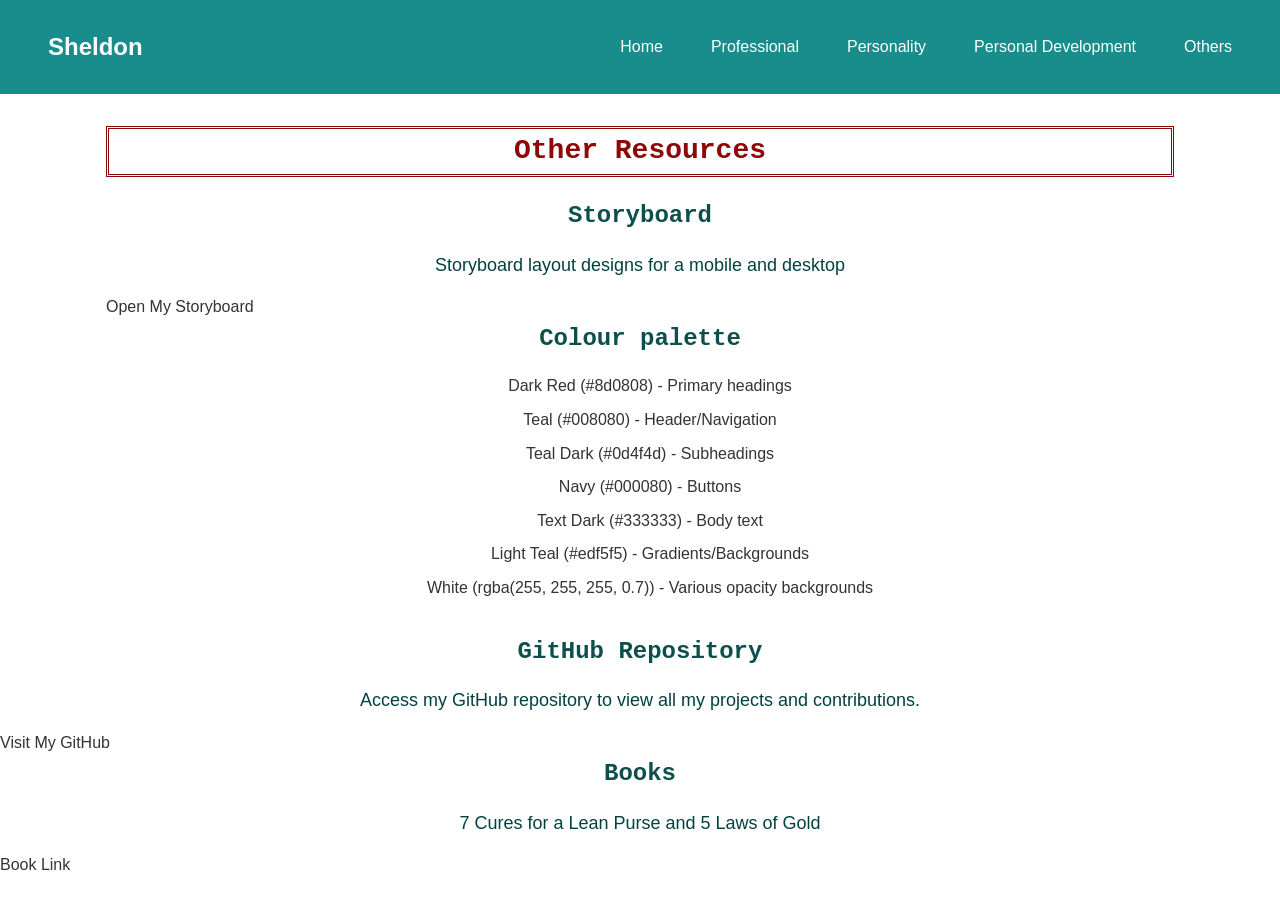
<file: others.html>
<!DOCTYPE html>
<html lang="en">
<head>
    <meta charset="UTF-8">
    <meta name="viewport" content="width=device-width, initial-scale=1.0">
    <title>Sheldon - Portfolio</title>
    <link rel="stylesheet" href="../style.css">
</head>
<body>
    <header class="header">
        <a href="index.html" class="logo">Sheldon</a>

        <nav>
            <ul>
                <li><a href="index.html">Home</a></li>
                <li><a href="professional.html">Professional</a></li>
                <li><a href="personality.html">Personality</a></li>
                <li><a href="personal-development.html">Personal Development</a></li>
                <li><a href="others.html">Others</a></li>
            </ul>
        </nav>
    </header>

    <main>
        <h1>Other Resources</h1>
       <h2>Storyboard</h2>
        <p>Storyboard layout designs for a mobile and desktop</p>
            <a href="../Assets/Storyboard layout design.pdf" target="_blank">Open My Storyboard</a>
        <h2>Colour palette</h2>
        <ul class="skills">
            <li>Dark Red (#8d0808) - Primary headings</li>
            <li>Teal (#008080) - Header/Navigation</li>
            <li>Teal Dark (#0d4f4d) - Subheadings</li>
            <li>Navy (#000080) - Buttons</li>
            <li>Text Dark (#333333) - Body text</li>
            <li>Light Teal (#edf5f5) - Gradients/Backgrounds</li>
            <li>White (rgba(255, 255, 255, 0.7)) - Various opacity backgrounds</li>
        </ul>
    </main>
    <h2>GitHub Repository</h2>
    <p>Access my GitHub repository to view all my projects and contributions.</p>
    <a href="https://github.com/SheldonCoding/2101956_IA1_S1AY27" target="_blank">Visit My GitHub</a>
    <h2>Books</h2>
    <p>7 Cures for a Lean Purse and 5 Laws of Gold</p>
        <a href="../Assets/The-Richest-Man-in-Babylon.pdf" target="_blank">Book Link</a>
</file>
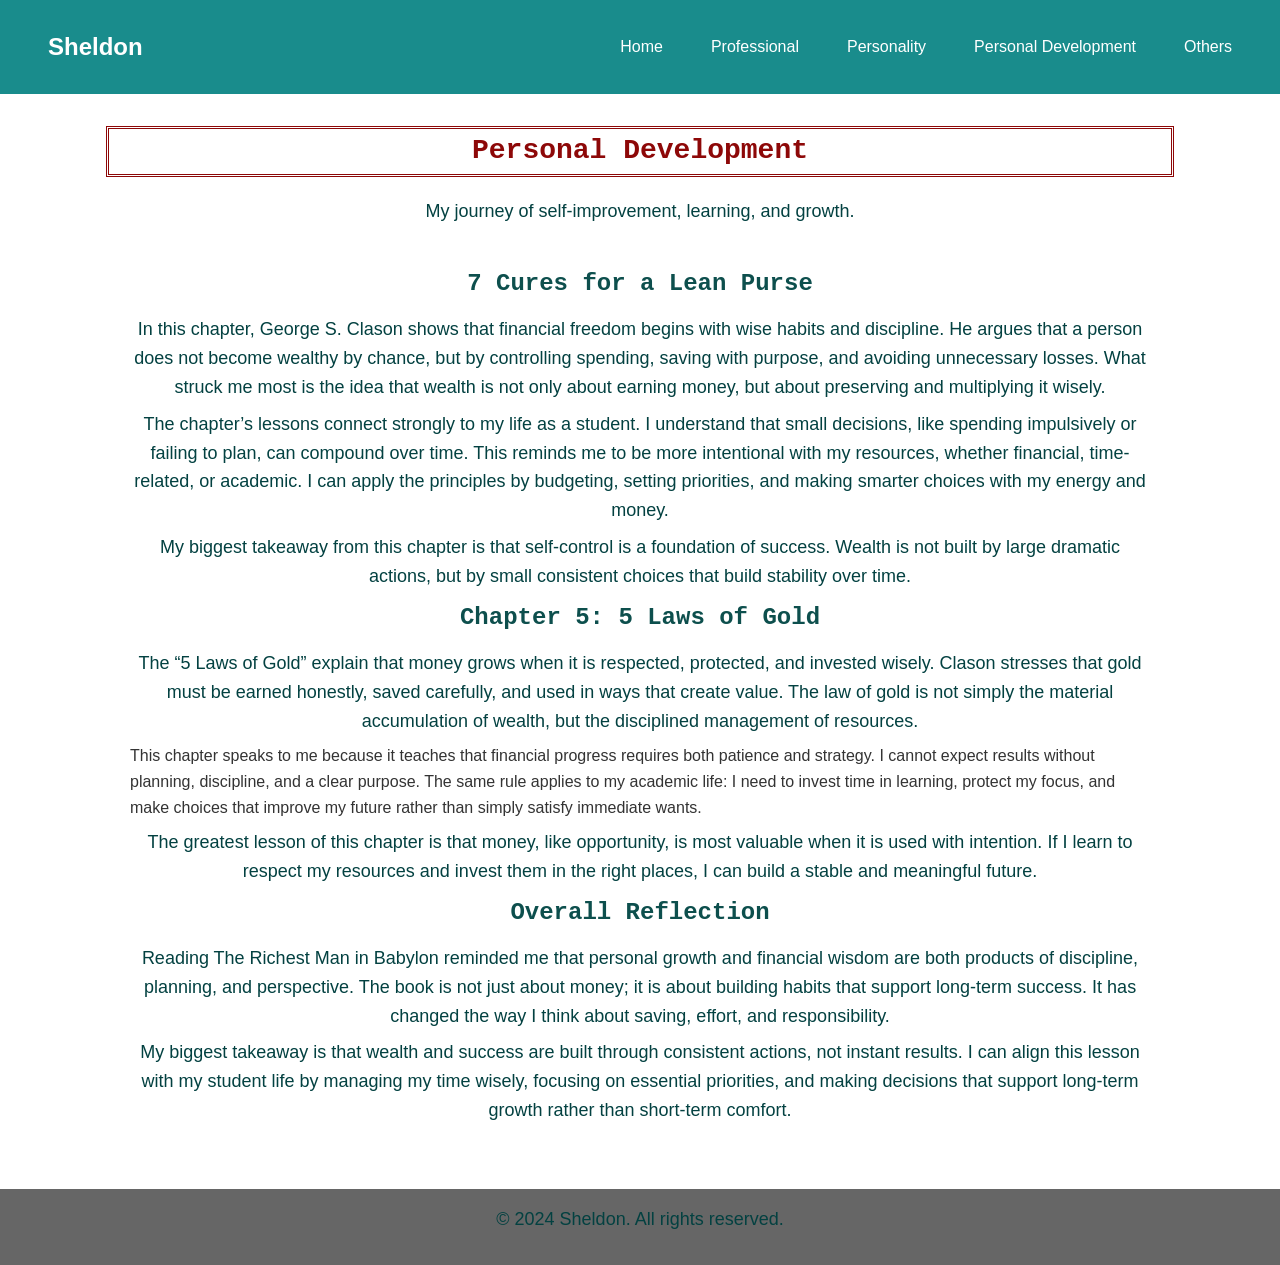
<file: personal-development.html>
<!DOCTYPE html>
<html lang="en">
<head>
    <meta charset="UTF-8">
    <meta name="viewport" content="width=device-width, initial-scale=1.0">
    <title>Sheldon - Portfolio</title>
    <link rel="stylesheet" href="../style.css">
</head>
<body>
    <header class="header">
        <a href="index.html" class="logo">Sheldon</a>

        <nav>
            <ul>
                <li><a href="index.html">Home</a></li>
                <li><a href="professional.html">Professional</a></li>
                <li><a href="personality.html">Personality</a></li>
                <li><a href="personal-development.html">Personal Development</a></li>
                 <li><a href="others.html">Others</a></li>
            </ul>
        </nav>
    </header>

    <main>
        <h1>Personal Development</h1>
        <p>My journey of self-improvement, learning, and growth.</p>

        <section>
            <h2>7 Cures for a Lean Purse</h2>
            <p> In this chapter, George S. Clason shows that financial freedom begins
          with wise habits and discipline. He argues that a person does not
          become wealthy by chance, but by controlling spending, saving with
          purpose, and avoiding unnecessary losses. What struck me most is the
          idea that wealth is not only about earning money, but about preserving
          and multiplying it wisely.
        </p>
          <p>The chapter’s lessons connect strongly to my life as a student. I
          understand that small decisions, like spending impulsively or failing
          to plan, can compound over time. This reminds me to be more intentional
          with my resources, whether financial, time-related, or academic. I can
          apply the principles by budgeting, setting priorities, and making
          smarter choices with my energy and money.
        </p>
        <p>My biggest takeaway from this chapter is that self-control is a
          foundation of success. Wealth is not built by large dramatic actions,
          but by small consistent choices that build stability over time.
        </p>
        <h2>Chapter 5: 5 Laws of Gold</h2>
        <p>The “5 Laws of Gold” explain that money grows when it is respected,
          protected, and invested wisely. Clason stresses that gold must be
          earned honestly, saved carefully, and used in ways that create value.
          The law of gold is not simply the material accumulation of wealth,
          but the disciplined management of resources.
        </p>
        This chapter speaks to me because it teaches that financial progress
          requires both patience and strategy. I cannot expect results without
          planning, discipline, and a clear purpose. The same rule applies to my
          academic life: I need to invest time in learning, protect my focus,
          and make choices that improve my future rather than simply satisfy
          immediate wants.
        </p>
        <p>
          The greatest lesson of this chapter is that money, like opportunity,
          is most valuable when it is used with intention. If I learn to
          respect my resources and invest them in the right places, I can build
          a stable and meaningful future.
          <h2>Overall Reflection</h2>
        <p>
          Reading The Richest Man in Babylon reminded me that personal growth and
          financial wisdom are both products of discipline, planning, and
          perspective. The book is not just about money; it is about building
          habits that support long-term success. It has changed the way I think
          about saving, effort, and responsibility.
        </p>
        <p>
          My biggest takeaway is that wealth and success are built through
          consistent actions, not instant results. I can align this lesson with
          my student life by managing my time wisely, focusing on essential
          priorities, and making decisions that support long-term growth rather
          than short-term comfort.
        </p>
    
    </main>

    <footer>
        <p>&copy; 2024 Sheldon. All rights reserved.</p>
    </footer>
</body>
</html>
</file>
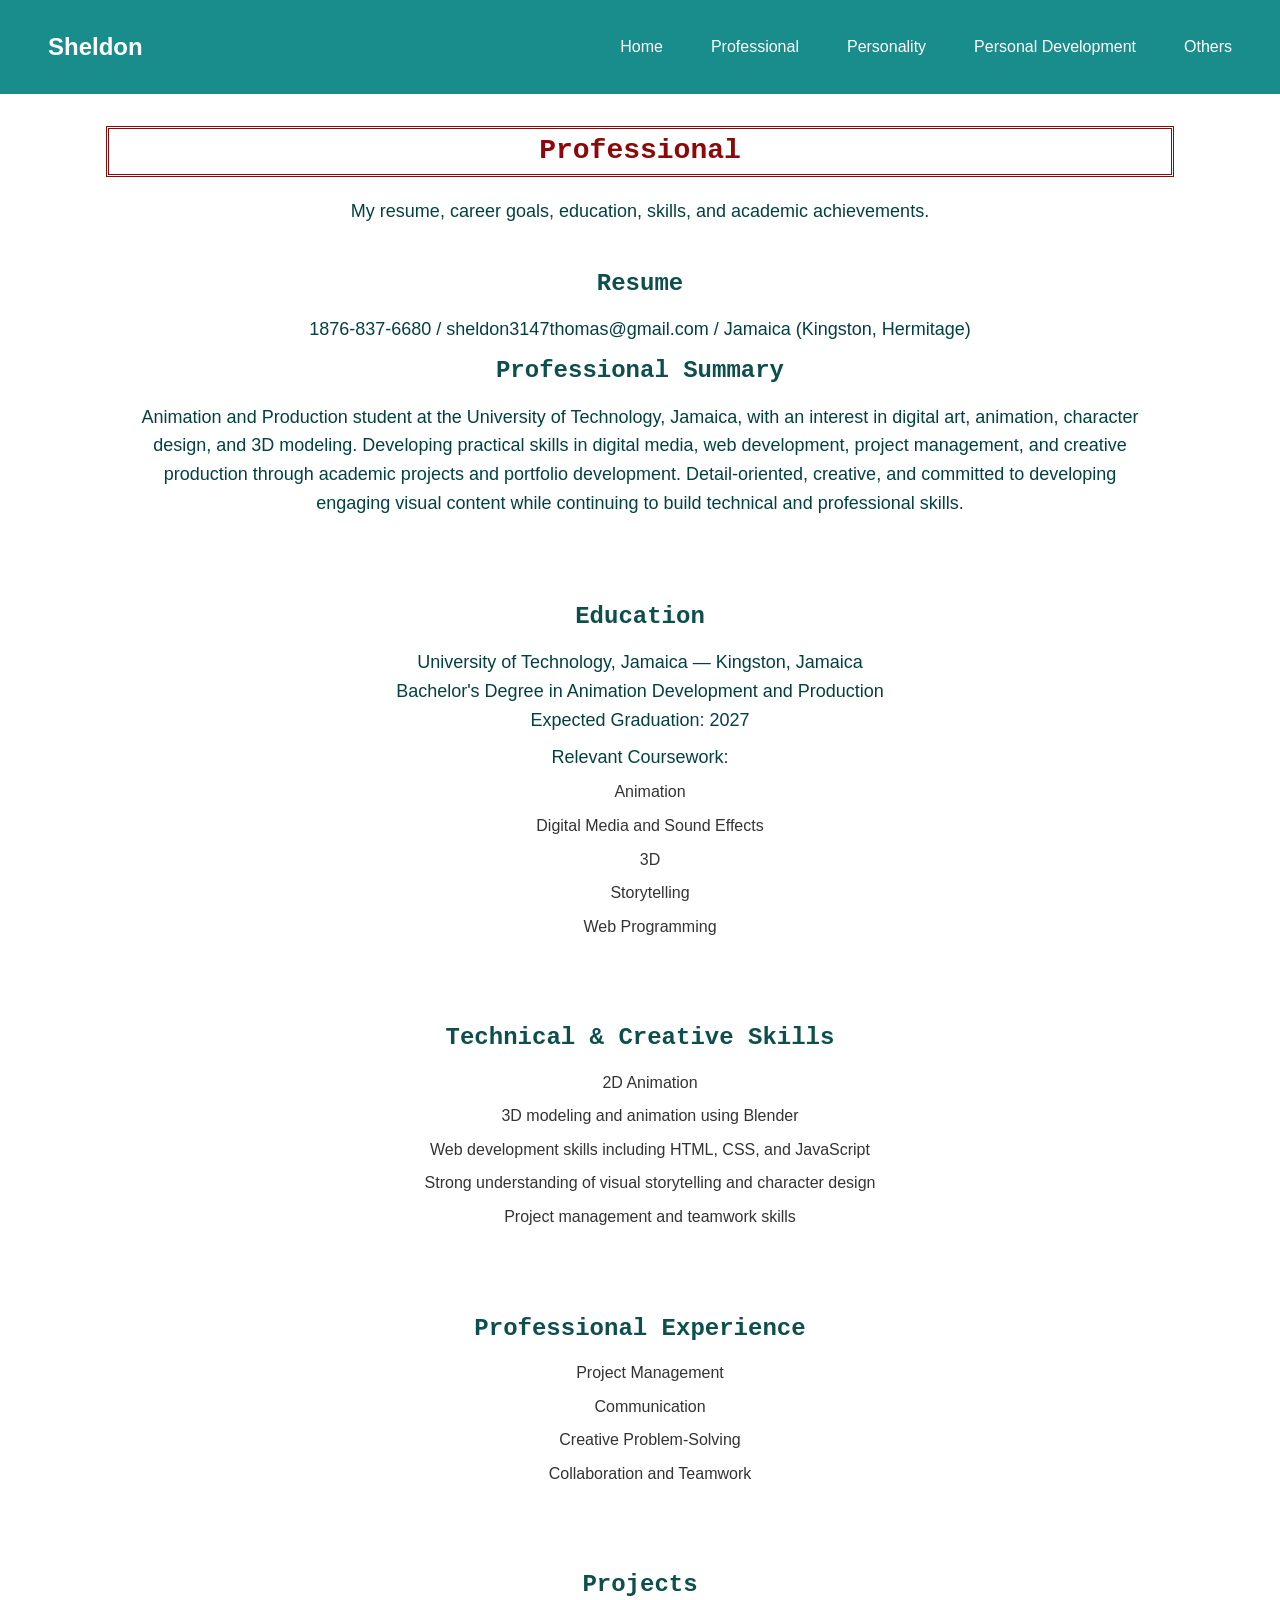
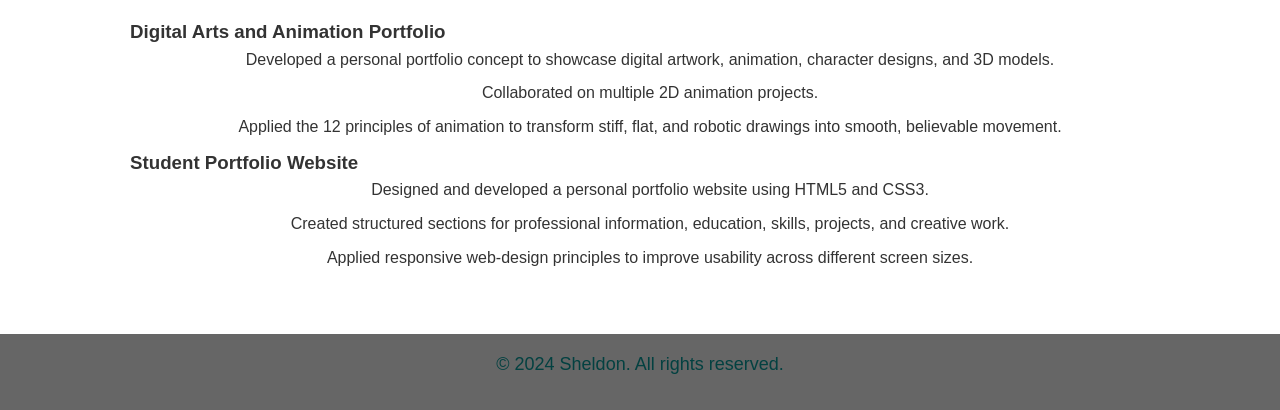
<file: professional.html>
<!DOCTYPE html>
<html lang="en">
<head>
    <meta charset="UTF-8">
    <meta name="viewport" content="width=device-width, initial-scale=1.0">
    <title>Sheldon - Portfolio</title>
    <link rel="stylesheet" href="../style.css">
</head>
<body>
    <header class="header">
        <a href="index.html" class="logo">Sheldon</a>

        <nav>
            <ul>
                <li><a href="index.html">Home</a></li>
                <li><a href="professional.html">Professional</a></li>
                <li><a href="personality.html">Personality</a></li>
                <li><a href="personal-development.html">Personal Development</a></li>
                 <li><a href="others.html">Others</a></li>       
            </ul>
        </nav>
    </header>

    <main>
        <h1 class="Prof">Professional</h1>
        <p>My resume, career goals, education, skills, and academic achievements.</p>

        <section>
            <h2>Resume</h2>
            <p>1876-837-6680 / sheldon3147thomas@gmail.com / Jamaica (Kingston, Hermitage)</p>

            <h2>Professional Summary</h2>
            <p>Animation and Production student at the University of Technology, Jamaica, with an interest in digital art, animation, character design, and 3D modeling. Developing practical skills in digital media, web development, project management, and creative production through academic projects and portfolio development. Detail-oriented, creative, and committed to developing engaging visual content while continuing to build technical and professional skills.</p>
        </section>

        <section>
            <h2>Education</h2>
            <p>University of Technology, Jamaica — Kingston, Jamaica<br>
            Bachelor's Degree in Animation Development and Production<br>
            Expected Graduation: 2027</p>

            <p>Relevant Coursework:</p>
            <ul class="skills">
                <li>Animation</li>
                <li>Digital Media and Sound Effects</li>
                <li>3D</li>
                <li>Storytelling</li>
                <li>Web Programming</li>
            </ul>
        </section>

        <section>
            <h2>Technical & Creative Skills</h2>
            <ul class="skills">
                <li>2D Animation</li>
                <li>3D modeling and animation using Blender</li>
                <li>Web development skills including HTML, CSS, and JavaScript</li>
                <li>Strong understanding of visual storytelling and character design</li>
                <li>Project management and teamwork skills</li>
            </ul>
        </section>

        <section>
            <h2>Professional Experience</h2>
            <ul class="skills">
                <li>Project Management</li>
                <li>Communication</li>
                <li>Creative Problem-Solving</li>
                <li>Collaboration and Teamwork</li>
            </ul>
        </section>

        <section>
            <h2>Projects</h2>

            <h3>Digital Arts and Animation Portfolio</h3>
            <ul class="projects">
                <li>Developed a personal portfolio concept to showcase digital artwork, animation, character designs, and 3D models.</li>
                <li>Collaborated on multiple 2D animation projects.</li>
                <li>Applied the 12 principles of animation to transform stiff, flat, and robotic drawings into smooth, believable movement.</li>
            </ul>

            <h3>Student Portfolio Website</h3>
            <ul class="projects">
                <li>Designed and developed a personal portfolio website using HTML5 and CSS3.</li>
                <li>Created structured sections for professional information, education, skills, projects, and creative work.</li>
                <li>Applied responsive web-design principles to improve usability across different screen sizes.</li>
            </ul>
        </section>
    </main>

    <footer>
        <p>&copy; 2024 Sheldon. All rights reserved.</p>
    </footer>
</body>
</html>
</file>
<file: style.css>
* {
    margin: 0;
    padding: 0;
    box-sizing: border-box;
}

body {
    font-family: 'Poppins', sans-serif;
     background: linear-gradient(180deg, var(--bg) 0%, #edf5f5 100%);
  color: var(--text);
    background-size: cover;
    color: #333;
    line-height: 1.6;
}

a {
    text-decoration: none;
    color: inherit;
}

header {
    background: rgba(0, 128, 128, 0.9);
    display: flex;
    justify-content: space-between;
    align-items: center;
    padding: 1rem 2rem;
    position: sticky;
}

.logo {
    color: white;
    font-size: 1.5rem;
    font-weight: bold;
    padding: 0.75rem 1rem;
    position: sticky;
    top: 0;
  z-index: 10;
  border-bottom: 1px solid var(--border);
  box-shadow: 0 3px 20px var(--shadow);
}

nav ul {
    list-style: none;
    display: flex;
    gap: 0.5rem;
    flex-wrap: wrap;
    position: sticky;
}

nav li a {
    color: white;
    display: block;
    padding: 0.75rem 1rem;
    transition: background-color 0.3s ease;
}

nav li a:hover {
    background-color: #111;
}

main {
    max-width: 1100px;
    margin: 2rem auto;
    padding: 0 1rem;
}

h1.welcome {
    margin-bottom: 20px;
    color: #8d0808;
    text-align: center;
    border: 3px double #8d0808;
    padding: 0.75rem;
    background: rgba(255, 255, 255, 0.4);
}

h1 {
    margin-bottom: 20px;
    text-align: center;
    color: #8d0808;
    font-size: 28px;
    font-family: 'Courier New', Courier, monospace;
    font-weight: bold;
    border: 3px double #8d0808;
}

h2 {
    margin-bottom: 15px;
    color: #0d4f4d;
    font-size: 24px;
    font-family: 'Courier New', Courier, monospace;
    text-align: center;
}

p {
    margin-bottom: 15px;
    text-align: center;
    color: rgb(3, 65, 65);
    font-size: 18px;
    font-family: poppins, sans-serif;
    text-align: center;
}

#para1,
#para2 {
    margin-bottom: 20px;
    text-align: center;
    color: rgb(3, 65, 65);
    font-size: 20px;
    font-family: 'Courier New', Courier, monospace;
    font-weight: bold;
}

section {
    background: rgba(255, 255, 255, 0.7);
    padding: 1.5rem;
    margin-bottom: 1.5rem;
    border-radius: 10px;
}

section h2 {
    margin-bottom: 0.75rem;
    color: #0d4f4d;
}

section p,
section li {
    margin-bottom: 0.5rem;
}

.student-id {
    width: 120px;
    margin-top: 1rem;

}

.student-id img {
    width: 100%;
    display: block;
    border-radius: 10px;
    border: 2px solid #fff;
}

.learn-more-btn {
    display: block;
    padding: 12px 25px;
    background-color: navy;
    color: white;
    text-decoration: none;
    border-radius: 8px;
    font-size: 16px;
    font-weight: bold;
    transition: 0.3s;

}

.learn-more-btn:hover {
    background-color: #333;
}

.trait-list,
.skills,
.projects {
    list-style: none;
    padding-left: 0;
}

.trait-list li,
.skills li,
.projects li {
    margin-bottom: 0.5rem;
    padding-left: 1.25rem;
    position: relative;
    text-align: center;
}

.trait-list li::before,
.skills li::before,
.projects li::before {
    position: absolute;
    left: 0;
    color: #0d4f4d;
}

footer {
    background: rgba(0, 0, 0, 0.6);
    color: white;
    text-align: center;
    padding: 1rem;
    margin-top: 2rem;
}

@media (min-width: 600px) {
  body {
    font-size: 16px;
  }

  header {
    display: flex;
    justify-content: space-between;
    align-items: center;
    padding: 1rem 1.25rem;
  }

  nav ul {
    display: flex;
    flex-direction: column;
    gap: 0.5rem;
  }

  main {
    max-width: 90%;
    margin: 0 auto;
    padding: 1.5rem 0;
  }

  section {
    width: 100%;
    padding: 1.25rem;
    margin-bottom: 1.5rem;
  }

  .student-id {
    display: flex;
    justify-content: center;
    margin-top: 1rem;
  }
}

@media (min-width: 950px) {
  header {
    padding: 1rem 2rem;
  }

  nav ul {
    display: flex;
    flex-direction: row;
    gap: 1rem;
  }

  main {
    max-width: 1100px;
    margin: 2rem auto;
    padding: 0 1rem;
  }

  .content-grid {
    display: grid;
    grid-template-columns: 1fr 1fr;
    gap: 1.5rem;
  }

  section {
    padding: 1.5rem;
  }

  .student-id {
    display: flex;
    justify-content: flex-end;
    margin-top: 1rem;
  }
}
</file>
